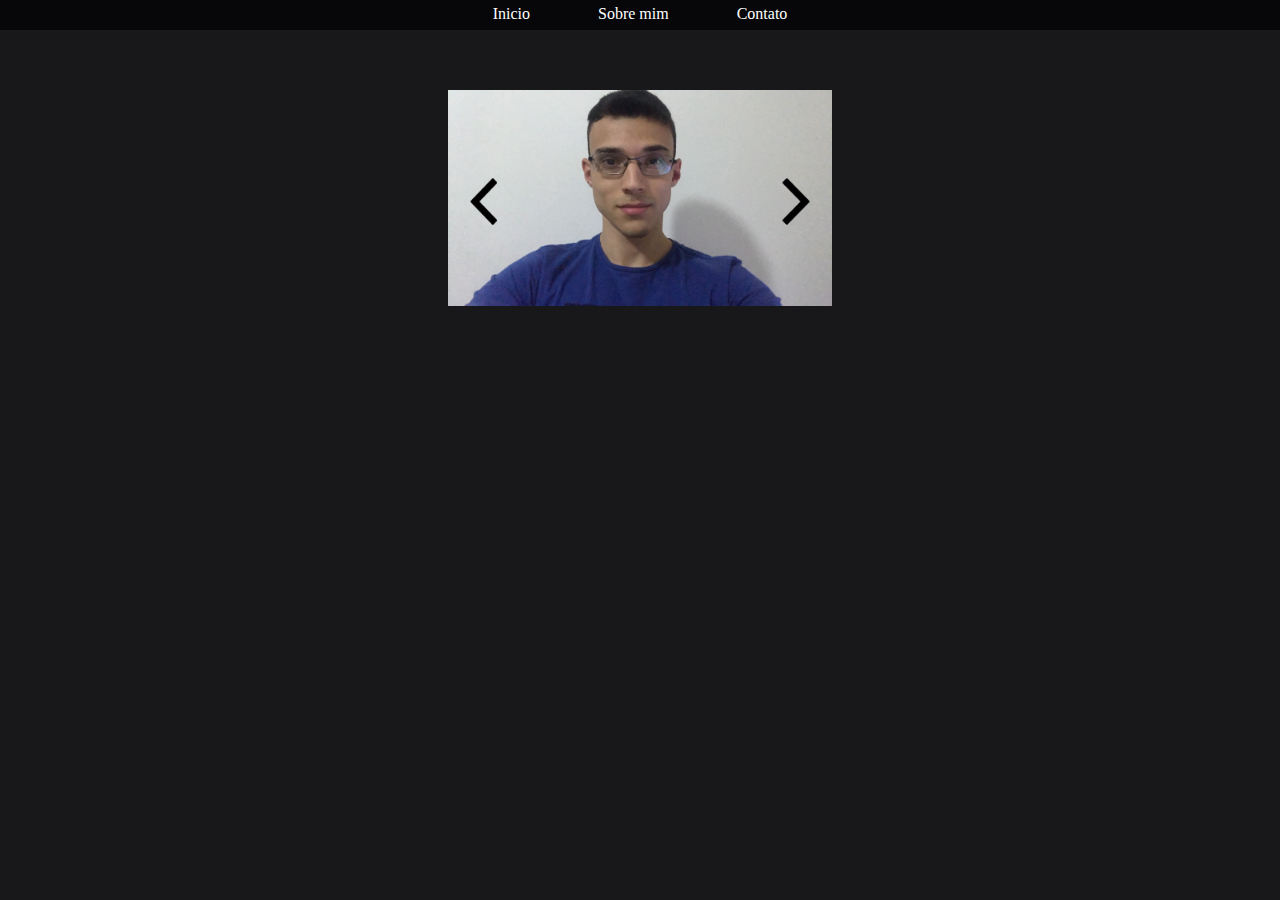
<file: index.html>
<!DOCTYPE html>
<html lang="en">
<head>
    <meta charset="UTF-8">
    <title>Giovanne Sainatto</title>
    <link rel="stylesheet" href="index.css">
</head>
<body>
    <div>
        <div>
            <header>
                <nav class="fundo">
                    <a href="index.html">Inicio</a>
                    <a href="sobre.html">Sobre mim</a>
                    <a href="">Contato</a>
                </nav>
            </header>
            <div class="centro">
                <img src="eu.jpg" class="eu">
                <div class="emimagem">
                    <img src="seta.png" class="setaEs">
                    <img src="seta.png" class="setaDi">
                </div>
            </div>
        </div>
    </div>
</body>
</html>
</file>
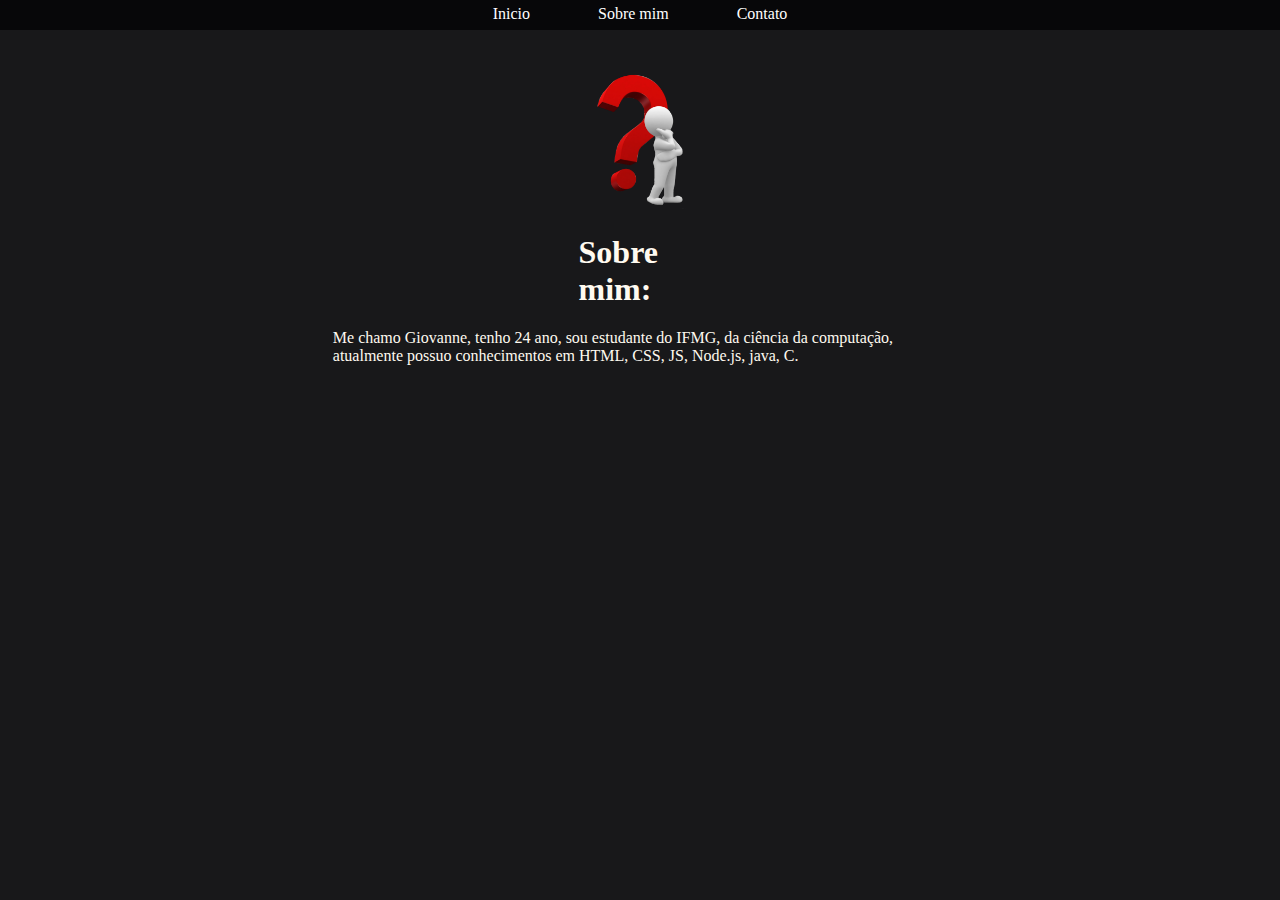
<file: sobre.html>
<!DOCTYPE html>
<html lang="en">
<head>
    <meta charset="UTF-8">
    <title>Sobre mim</title>
    <link rel="stylesheet" href="index.css">
</head>
<body>
<div>
    <div>
        <header>
            <nav class="fundo">
                <a href="index.html">Inicio</a>
                <a href="sobre.html">Sobre mim</a>
                <a href="">Contato</a>
            </nav>
        </header>
        <div class="centro2">
            <img src="question.png" class="question" >
            <h1>Sobre mim:</h1>
            <p>Me chamo Giovanne, tenho 24 ano, sou estudante do IFMG, da ciência da computação, atualmente possuo conhecimentos em HTML, CSS, JS, Node.js,
            java, C.</p>

        </div>
    </div>
</div>
</body>
</html>
</file>
<file: index.css>
body{
    margin: 0;
    background-color: rgba(6,6,9,0.93);
}
nav{
    background-color: rgba(6,6,9,0.93);
    padding: 0.45% 0 0.45% 0;
    text-align: center;
    position: relative;
}
img.eu{
    height: 30%;
    width: 30%;
}
img.setaDi{
    height: 30%;
    width: 5%;
    padding: 8% 1% 8% 1%;
    position: relative;
    left: 11%;
}
img.setaEs{
    height: 30%;
    width: 5%;
    transform: rotate(180deg);
    padding: 8% 1% 8% 1%;
    position: relative;
    right: 11%;
}
img.setaDi:hover{
    background-color: rgba(41,3,84,0.22);
}
img.setaEs:hover{
    background-color: rgba(41,3,84,0.22);
}
div.emimagem{
    position: absolute;
    top: 0;
    left: 8.5%;
    right: 8.5%
}
nav a{
    text-decoration: none;
    color: white;
    padding: 0.5% 2.5% 0.5% 2.5%;
}
nav a:hover{
    background-color: grey;
    color: black;
}
div.centro{
    text-align: center;
    position: absolute;
    top: 10%;
    color: floralwhite;
}
img.question{
    margin: 0 45% 0 45%;
    width: 10%;
}
div.centro2{
    position: absolute;
    top: 8%;
    left: 10%;
    right: 10%;
    color: floralwhite;
}
div p{
    position: relative;
    left: 20%;
    width: 60%;
}
div h1{
    position: relative;
    left: 44%;
    width: 15%;
}
</file>
